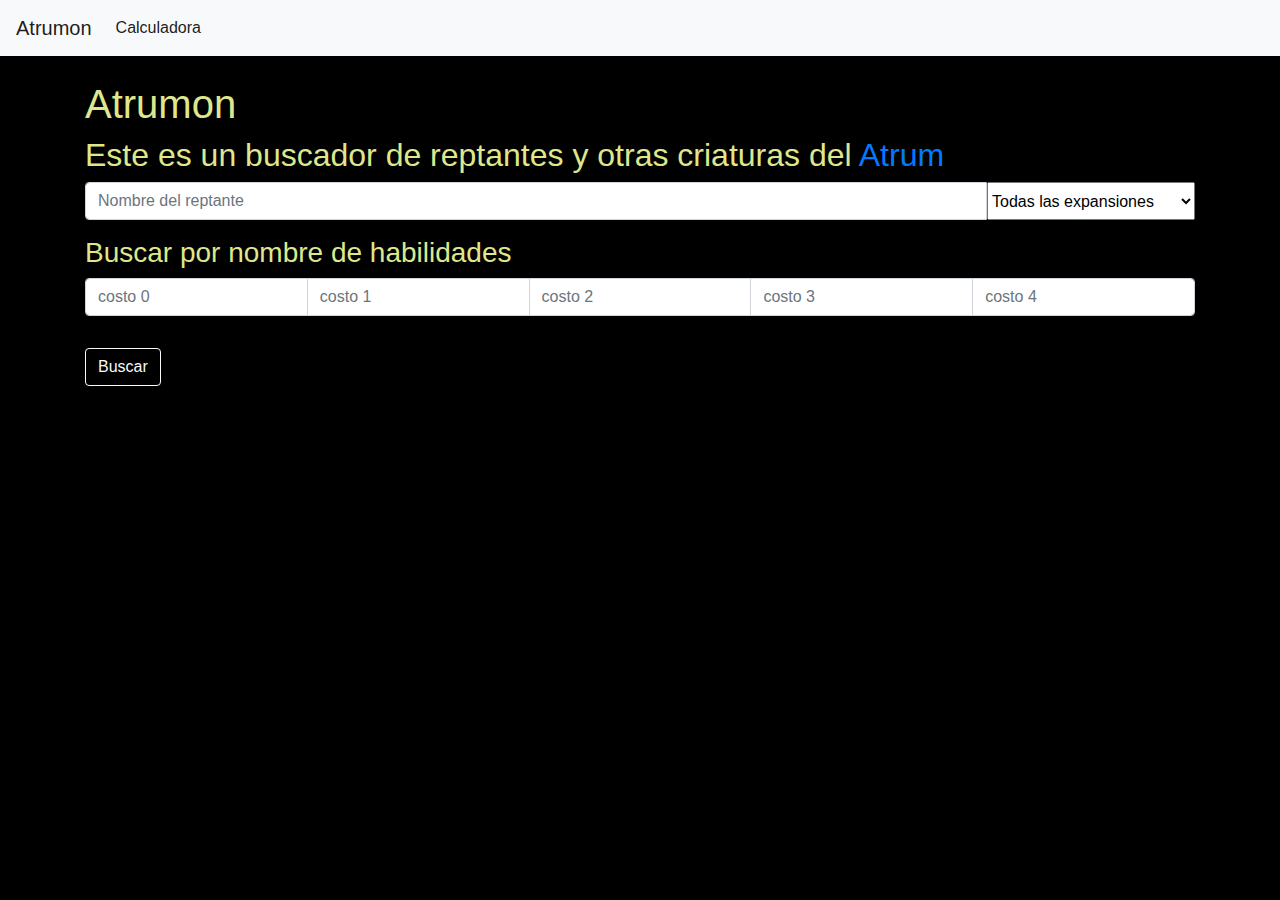
<file: index.html>
<!DOCTYPE html>
<html>
    <head>
        <meta name="viewport" content="width=device-width, initial-scale=1, shrink-to-fit=no">
        <link rel="stylesheet" href="https://stackpath.bootstrapcdn.com/bootstrap/4.5.2/css/bootstrap.min.css">
        <link rel="stylesheet" href="css/principal.css">
    </head>
    <body>
        <script src="https://code.jquery.com/jquery-3.5.1.slim.min.js"></script>
        <script src="https://cdn.jsdelivr.net/npm/@popperjs/core@2.9.2/dist/umd/popper.min.js"></script>
        <script src="https://stackpath.bootstrapcdn.com/bootstrap/4.5.2/js/bootstrap.min.js"></script>
        <script src="js/principal.js"></script>
        
        <nav class="navbar navbar-expand-lg navbar-light bg-light">
            <a class="navbar-brand" href="#">Atrumon</a>
            <button class="navbar-toggler" type="button" data-toggle="collapse" data-target="#navbarNav" aria-controls="navbarNav" aria-expanded="false" aria-label="Toggle navigation">
                <span class="navbar-toggler-icon"></span>
            </button>
            <div class="collapse navbar-collapse" id="navbarNav">
                <ul class="navbar-nav">
                    <li class="nav-item active">
                        <a class="nav-link" href="calculadora.html">Calculadora <span class="sr-only">(current)</span></a>
                    </li>
                    <!-- Agrega más elementos de navegación aquí -->
                </ul>
            </div>
        </nav>

        <div class="container">
            <h1 class="mt-4">Atrumon</h1>
            <h2>Este es un buscador de reptantes y otras criaturas del <a href="https://fedorian.com/atrum-arena">Atrum</a></h2>
            <div id="buscador">
                <div id="instrucciones">
                    <div class="input-group mb-3">
                        <input class="form-control" type="search" id="searchNombreReptante" placeholder="Nombre del reptante">
                        <select class="form-select --bs-secondary-color" id="searchExpansion">
                            <option>Todas las expansiones</option>
                            <option>Primera Edición</option>
                            <option>Primer Edición - Exclusiva</option>
                            <option>Capítulo I</option>
                            <option>Capítulo II</option>
                        </select>
                    </div>
                    
                    <div>  
                        <h3>Buscar por nombre de habilidades</h3>
                        <div class="input-group mb-2">
                            <input class="form-control" type="search" id="searchPoder0" placeholder="costo 0">
                            <input class="form-control" type="search" id="searchPoder1" placeholder="costo 1">
                            <input class="form-control" type="search" id="searchPoder2" placeholder="costo 2">
                            <input class="form-control" type="search" id="searchPoder3" placeholder="costo 3">
                            <input class="form-control" type="search" id="searchPoder4" placeholder="costo 4">
                        </div>
                    </div>
                </div>
                <br>
                <div> 
                    <input class="btn btn-outline-light" type="button" value="Buscar" onclick="cargar();">
                </div>
                <div class="container">
                    <p id="cantMostrados"></p>
                    <div class="row" id="respuestas">
                        <!-- Resultados de la búsqueda -->
                    </div>
                </div>
            </div>
        </div>
    </body>
</html>
</file>
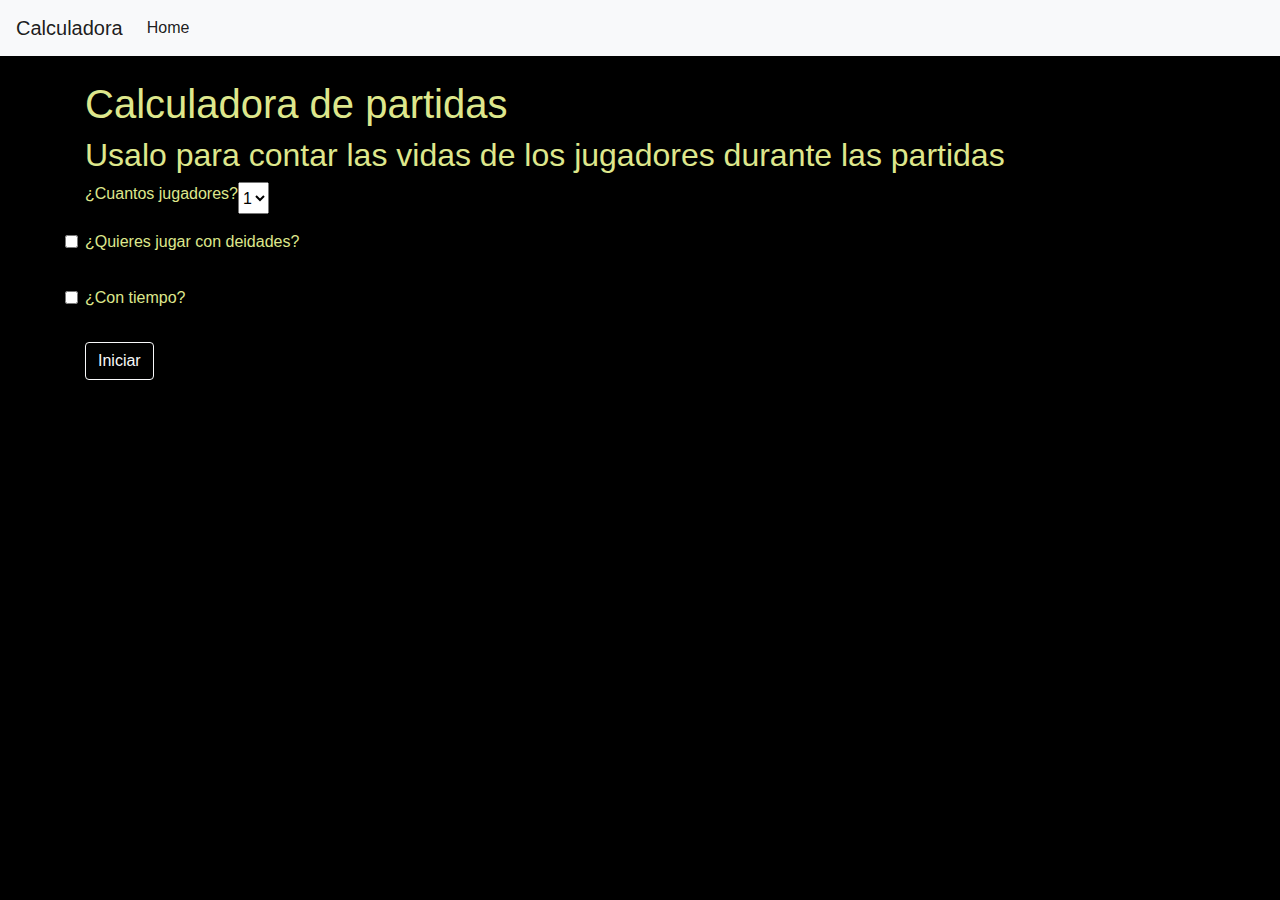
<file: calculadora.html>
<!DOCTYPE html>
<html>
    <head>
        <meta name="viewport" content="width=device-width, initial-scale=1, shrink-to-fit=no">
        <link rel="stylesheet" href="https://stackpath.bootstrapcdn.com/bootstrap/4.5.2/css/bootstrap.min.css">
        <link rel="stylesheet" href="css/principal.css">
        <title>Calculadora</title>
    </head>
    <body>
        <script src="https://code.jquery.com/jquery-3.5.1.slim.min.js"></script>
        <script src="https://cdn.jsdelivr.net/npm/@popperjs/core@2.9.2/dist/umd/popper.min.js"></script>
        <script src="https://stackpath.bootstrapcdn.com/bootstrap/4.5.2/js/bootstrap.min.js"></script>
        <script src="js/calculadora.js"></script>
        
        <nav class="navbar navbar-expand-lg navbar-light bg-light">
            <a class="navbar-brand" href="#">Calculadora</a>
            <button class="navbar-toggler" type="button" data-toggle="collapse" data-target="#navbarNav" aria-controls="navbarNav" aria-expanded="false" aria-label="Toggle navigation">
                <span class="navbar-toggler-icon"></span>
            </button>
            <div class="collapse navbar-collapse" id="navbarNav">
                <ul class="navbar-nav">
                    <li class="nav-item active">
                        <a class="nav-link" href="index.html">Home <span class="sr-only">(current)</span></a>
                    </li>
                    <!-- Agrega más elementos de navegación aquí -->
                </ul>
            </div>
        </nav>

        <div class="container">
            <div class="opciones">
                <h1 class="mt-4">Calculadora de partidas</h1>
                <h2>Usalo para contar las vidas de los jugadores durante las partidas</h2>
                <div class="input-group mb-3">
                    <label for="numeroJugadores" class="form-select-label">¿Cuantos jugadores?</label>
                    <select class="form-select" id="numeroJugadores" onchange="deidadCalculo(this.value); jugadoresVisibles(this.value)">
                        <option selected>1</option>
                        <option >2</option>
                        <option>3</option>
                        <option>4</option>
                        <option>5</option>
                        <option>6</option>
                </select>
                </div>
                <div class="input-group mb-3">
                    <label class="form-check-label mb-3" for="deidad">¿Quieres jugar con deidades?</label>
                    <input class="form-check-input mb-3" type="checkbox" id="deidadCheck" onclick="deidadVisible()">
                </div>
                <div class="input-group mb-3">
                    <label class="form-check-label mb-3" for="deidad">¿Con tiempo?</label>
                    <input class="form-check-input mb-3" type="checkbox" id="tiempoCheck" onclick="tiempoVisible()">

                </div>
                <input type="button" class="btn btn-outline-light" value="Iniciar" onclick="iniciar();">
            </div>
            <div id="calculadora">
                <div class="ocultables card" id="tiempo" style="width: 18rem;">
                    <div class="card-body">
                      <h5 class="card-title">Tiempo</h5>
                      <p class="h2 card-text"><button class="btn btn-primary" onclick="controlTiempo('deidadVida',true, false)">►   </button>
                        <span id="tiempoRestante">40:00</span> 
                        <button onclick="reinicio()" class="btn btn-primary">Reiniciar</button>
                      </p>
                    </div>
                  </div>
                <div  >
                    <div class="ocultables card" id="deidad" style="width: 18rem;">
                        <div class="card-body">
                          <h5 class="card-title">Deidad</h5>
                          <p class="h2 card-text"><button class="btn btn-primary" onclick="vida('deidadVida',true, true)">+</button> <span id="deidadVida">30</span> <button onclick="vida('deidadVida',false, true)" class="btn btn-primary">-</button></p>
                        </div>
                      </div>
                </div>
                <div id="jugadores">
                    <div class="card" id="jugador1" style="width: 18rem;">
                        <div class="card-body">
                          <h5 class="card-title">Jugador 1</h5>
                            <p class="h2 card-text"><button class="btn btn-primary" onclick="vida('vida1',true,false)">+</button> <span id="vida1">10</span> <button onclick="vida('vida1',false,false)" class="btn btn-primary">-</button> <button class="ocultables btn btn-primary" id="diez1" onclick="diez('vida1',this.id)">10</button></p>
                        </div>
                    </div>
                    <div class=" card" id="jugador2" style="width: 18rem;">
                        <div class="card-body">
                          <h5 class="card-title">Jugador 2</h5>
                            <p class="h2 card-text"><button class="btn btn-primary" onclick="vida('vida2',true,false)">+</button> <span id="vida2">10</span> <button onclick="vida('vida2',false,false)" class="btn btn-primary">-</button> <button id="diez2" class="ocultables btn btn-primary" onclick="diez('vida2',this.id)">10</button></p>
                        </div>
                    </div>
                    <div class="ocultables card" id="jugador3" style="width: 18rem;">
                        <div class="card-body">
                          <h5 class="card-title">Jugador 3</h5>
                            <p class="h2 card-text"><button class="btn btn-primary" onclick="vida('vida3',true,false)">+</button> <span id="vida3">10</span> <button onclick="vida('vida3',false,false)" class="btn btn-primary">-</button> <button id="diez3" class="ocultables btn btn-primary" onclick="diez('vida3',this.id)">10</button></p>
                        </div>
                    </div>
                    <div class="ocultables card" id="jugador4" style="width: 18rem;">
                        <div class="card-body">
                          <h5 class="card-title">Jugador 4</h5>
                            <p class="h2 card-text"><button class="btn btn-primary" onclick="vida('vida4',true,false)">+</button> <span id="vida4">10</span> <button onclick="vida('vida4',false,false)" class="btn btn-primary">-</button> <button id="diez4" class="ocultables btn btn-primary" onclick="diez('vida4',this.id)">10</button></p>
                        </div>
                    </div>
                    <div class="ocultables card" id="jugador5" style="width: 18rem;">
                        <div class="card-body">
                          <h5 class="card-title">Jugador 5</h5>
                            <p class="h2 card-text"><button class="btn btn-primary" onclick="vida('vida5',true,false)">+</button> <span id="vida5">10</span> <button onclick="vida('vida5',false,false)" class=" btn btn-primary">-</button> <button id="diez5" class=" ocultables btn btn-primary" onclick="diez('vida5',this.id)">10</button></p>
                        </div>
                    </div>
                    <div class="ocultables card" id="jugador6" style="width: 18rem;">
                        <div class="card-body">
                          <h5 class="card-title">Jugador 6</h5>
                            <p class="h2 card-text"><button class="btn btn-primary" onclick="vida('vida6',true,false)">+</button> <span id="vida6">10</span> <button onclick="vida('vida6',false,false)" class="btn btn-primary">-</button> <button id="diez6" class="ocultables btn btn-primary" onclick="diez('vida6',this.id)">10</button></p>
                        </div>
                    </div>
                </div>
            </div>
            <input type="button" id="terminarButton" style="display:none" class=" btn btn-outline-light" value="Terminar" onclick="terminar();">
        </div>
    </body>
</html>
</file>
<file: css/principal.css>
p {
    color:blueviolet;
}

body {
    background-color: black;
    color: rgb(222, 231, 140);
}

table {
    border: 2px solid rgb(222, 231, 140); /* Cambia el tipo de borde de la tabla */
    border-collapse: collapse; /* Opcional: colapsa los bordes de la tabla */
}

th, td {
    border: 1px solid rgb(222, 231, 140); /* Cambia el tipo de borde de las celdas */
    padding: 8px; /* Opcional: agrega espacio dentro de las celdas */
}
img {
    /*width: 300px;
    height: 300px;*/
}

td {
    text-align: center;
    /*width: 300px;*/
}

.zombie {
    background-color: rgb(24, 170, 24);
    color: white;
}

.golem {
    background-color: rgb(8, 116, 143);
    color: white;
}

.esqueleto {
    background-color: yellow;
    color: black;
}

.caido {
    background-color: rgb(180, 24, 24);
    color: white;
}

.bestia {
    background-color: rgb(82, 6, 82);
    color: white;
}	

.cualquiera {
    background-color: rgb(163, 161, 161);
    color: black;
}

.oculto{
    display: none;
}

.card {
    background-color: rgb(163, 161, 161);
    color: black;
    border: 1px solid black;
    border-radius: 5px;
    padding: 10px;
    margin: 10px;
    width: 300px;
    display: none;
}
.ocultables {
    display: none;
}
</file>
